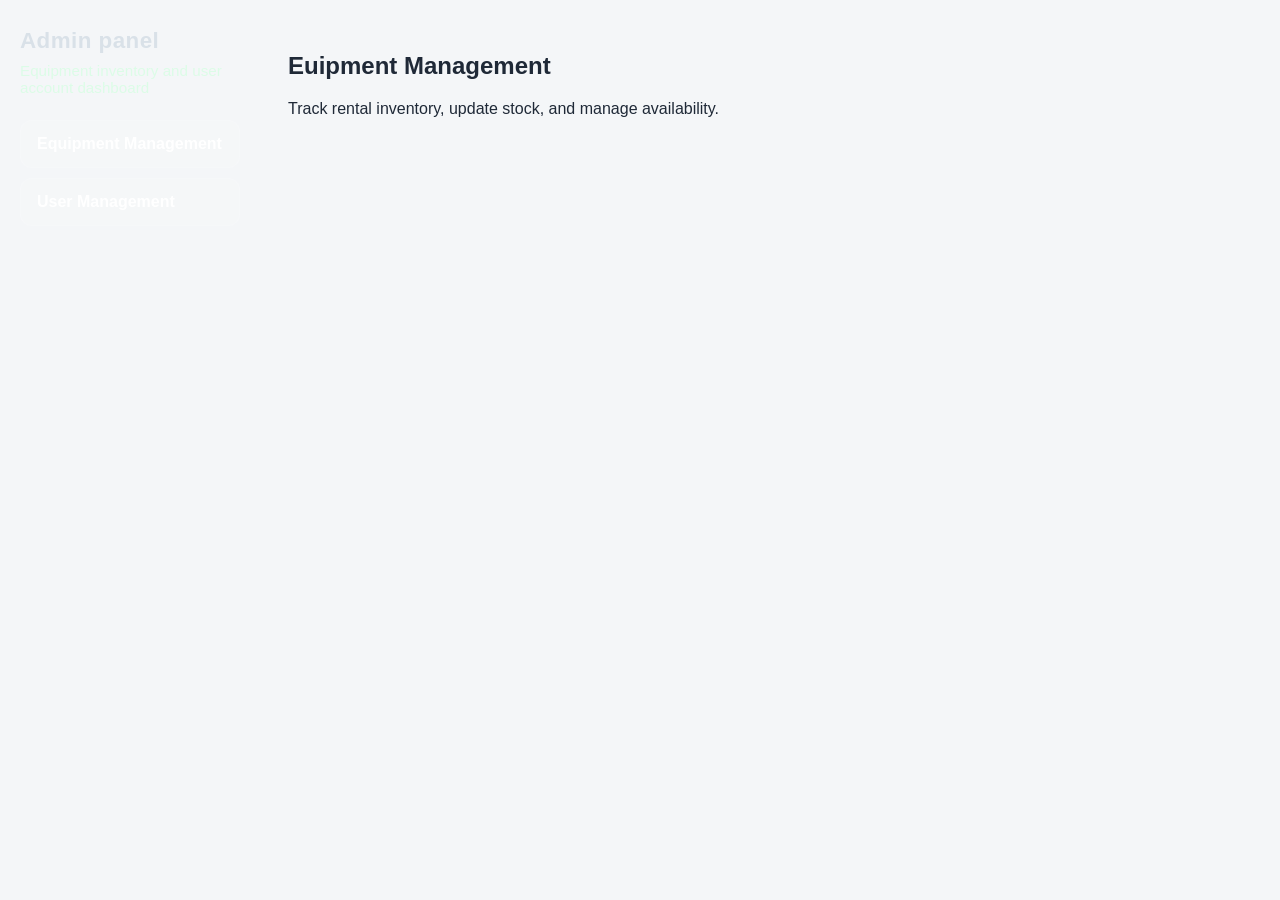
<file: MY REAL WORK/admin.html>
<!DOCTYPE html>
<html lang="en">
<head>
    <meta charset="UTF-8">
    <meta name="viewport" content="width=device-width, initial-scale=1.0">
    <title>Admin dashboard</title>
    <style>
        :root {
            --bg: #f4f6f8;
            --surface: #ffffff;
            --border: #d9e1e8;
            --text: #1f2937;
            --muted: #6b7280;
            --primary: #334155;
            --primary-soft: #e2e8f0;
            --acent: #0f172a;
            --success: #166534;
            --success-bg: #dcfce7;
            --warning: #92400e;
            --warning-bg: #b91c1c;
            --danger: #b91c1c;
            --danger-bg: #fee2e2;
            --shadow: 0 10px 30px rgba(15, 23, 42, 0.08);
            --radius: 16px;
        }

        * {
            box-sizing: border-box;
        }

        body {
            margin: 0;
            font-family: Inter, Arial, Helvetica, sans-serif;
            background: var(--bg);
            color: var(--text);
        }

        button,
        input,
        select,
        textarea {
            font: inherit;
        }

        .app {
            min-height: 100vh;
            display: grid;
            grid-template-columns: 260px 1fr;
        }

        .sidebar {
            background: var(--accent);
            color:#d9e1e8;
            padding: 28px 20px;
            display: flex;
            flex-direction: column;
            gap: 24px
        }

        .brand h1 {
            margin: 0;
            font-size: 1.4rem;
            letter-spacing: 0.02em;    
        }

        .brand p {
            margin: 8px 0 0;
            color:#dcfce7;
            font-size: 0.95rem
        }

        .nav {
            display: flex;
            flex-direction: column;
            gap: 10px;
        }

        .nav-btn {
            width: 100%;
            border: 1px solid transparent;
            background:blue;
            color:#dcfce7;
            padding: 14px 16px;
            text-align: left;
            border-radius: 12px;
            cursor: pointer;
            transition: 0.2s ease;
            font-weight: 600;
        }

        .nav-btn:hover,
        .nav-btn.active {
            background: rgba(255, 255, 255, 0.1);
            border-color: rgba(255, 255, 255, 0.15);
            color: #fff;
        }

        .main {
            padding: 28px;
        }

        .topbar {
            display: flex;
            justify-content: space-between;
            align-items: center;
            gap: 16px;
            margin-bottom: 24px;
            flex-wrap: wrap;
        }

        .topbar h2 {
            margin: 0;
            font-size: 1.75rem;
        }

        .topbar p {
            margin: 6px 0 0;
            color: var(--muted);
        }

        .stats {
            display: flex;
            gap: 12px;
            flex-wrap: wrap;
        }

        .stat-card {
            background: var(--surface);
            border: 1px solid var(--border);
            box-shadow: var(--shadow);
            border-radius: 14px;
            padding: 14px 18px;
            width: 150px
        }

        .stat-card span {
            display: block;
            color: var(--muted);
            font-size: 0.85rem;
            margin-bottom: 6px;
        }

        .stat-card strong {
            font-size: 1.35rem;
        }

        .section {
            display: none;
            animation: fadeIn 0.25s ease;
        }

        .section.active {
            display: block;
        }

        @keyframes fadeIn {
            from { opacity: 0; transform: translateY(6px);}
            to { opacity: 1; transform: translateY(0);}
        }

        .grid {
            display: grid;
            grid-template-columns: 360px 1fr;
            gap: 22px;
            align-items: start;
        }

        .card-header {
            padding: 20px 20px 10px
        }

        .card-header h3 {
            margin: auto;
            font-size: 1.1rem;
        }

        .card-header p {
            margin: 8px 0 0;
            color: var(--muted);
            font-size: 1.1rem;
        }

        .card-body {
            padding: 20px;
        }

        form {
            display: grid;
            gap: 14px;
        }

        .field {
            display: grid;
            gap: 6px;
        }

        label {
            font-weight: 600;
            font-size: 0.95rem;
        }

        input,
        select,
        textarea {
            width: 100%;
            border: 1px solid var(--border);
            background: #fff;
            border-radius: 12px;
            padding: 11px 13px;
            color: var(--text);
            outline: none;
            transition: border-color 0.2s ease, box-shadow 0.2s ease;
        }

        textarea {
            resize: vertical;
            min-height: 90px;
        }

        input:focus,
        select:focus,
        textarea:focus {
            border-color: #94a3b8;
            box-shadow: 0 0 0 3px rgba(148, 163, 184, 0.18);
        }

        .error{
            color: var(--danger);
            font-size: 0.84rem;
            min-height: 1em;
        }

        .form-actions {
            display: flex;
            gap: 10px;
            flex-wrap: wrap;
            margin-top: 4px;
        }

        .btn {
            border: none;
            border-radius: 12px;
            padding: 11px 16px;
            cursor: pointer;
            font-weight: 700;
            transition: 0.2s ease;
        }

        .btn:disabled {
            opacity: 0.6;
            cursor: not-allowed;
        }

        .btn-primary {
            background: var(--accent);
            color: white;
        }

        .btn-primary:hover { background: #d5deea}

        .btn-danger {
            background: var(--danger-bg);
            color: var(--danger);
        }

        .btn-danger:hover {
            background: #fecaca;
        }

        .btn-small {
            padding: 8px 12px;
            border-radius: 10px;
            font-size: 0.9rem;
        }

        .toolbar {
            display: flex;
            justify-content: space-between;
            align-items: center;
            gap: 12px;
            padding: 20px 20px 0;
            flex-wrap: wrap;
        }

        .toolbar h3 {
            margin: 0;
        }

        .table-wrap {
            overflow-x: auto;
            padding: 16px 20px 20px;
        }

        table {
            width: 100%;
            border-collapse: collapse;
            min-width:760px;
        }

        th,
        td {
            padding: 14px 12px;
            border-bottom: 1px solid var(--border);
            text-align: left;
            vertical-align: top;
        }

        th {
            font-size: 0.9rem;
            text-transform: uppercase;
            letter-spacing: 0.04em;
            color: var (--muted);
            background: var(--surface-2);
        }

        tr:hover td {
            background: #fbfdff;
        }

        .status-badge {
            display: inline-flex;
            align-items: center;
            padding: 6px 10px;
            border-radius: 999px;
            font-size: 0.82rem;
            font-weight: 700;
            white-space: nowrap;
        }

        .status-available,
        .status-active {
            color: var(--success);
            background: var(--success-bg);
        }

        .status-unavailable,
        .status-suspended {
            color: var(--warning);
            background: var(--warning-bg);
        }

        .action {
            display: flex;
            gap: 8px;
            flex-wrap: wrap;
        }

        .empty-state {
            padding: 26px 20px;
            color: var(--muted);
            text-align: center;
        }

        .modal-overlay {
            position: fixed;
            inset: 0;
            background: rgba(15, 23, 42, 0.45);
            display: none;
            align-items: center;
            justify-content: center;
            padding: 20px;
            z-index: 1000;
        }

        .modal-overlay.open {
            display: flex;
        }

        .modal {
            width: min(680px, 100%);
            max-height: 90vh;
            overflow-y: auto;
            background: var(--surface);
            border-radius: 18px;
            border: 1px solid var(--border);
            box-shadow: 0 20px 50px rgba(15, 23, 42, 0.25)
        }

        .modal-header {
            padding: 18px 20px;
            border-bottom: 1px solid var(--border);
            border-bottom: 1px solid var(--border);
            display: flex;
            justify-content: space-between;
            align-items: center;
            gap: 12px;

        }

        .modal-header h3 {
            margin: 0;
        }

        .close-btn {
            border: none;
            background: transparent;
            font-size: 1.35rem;
            cursor: pointer;
            color: var(--muted);
        }

        .modal-body {
            padding: 20px;
        }

        .two-col {
            display: grid;
            grid-template-columns: 1fr 1fr;
            gap: 14px;
        }

        .muted {
            color: var(--muted);
        }

        @media (max-width: 1024px) {
            .grid {
                grid-template-columns: 1fr;
            }
        }

        @media (max-width: 780px) {
            .app {
                grid-template-columns: 1fr;
            }

            .sidebar {
                padding: 20px;
            }

            .nav {
                flex-direction: row;
                flex-wrap: wrap;
            }

            .nav-btn {
                flex: 1 1 220px;
            }

            .main {
                padding: 18px;
            }

            .two-col {
                grid-template-columns: 1fr;
            }
        }
    </style>
</head>
<body>
    <div class="app">
        <aside class="sidebar">
            <div class="brand">
                <h1>Admin panel</h1>
                <p>Equipment inventory and user account dashboard</p>
            </div>

            <nav class="nav">
                <button class="nav-btn active" data-section="equimentsection">Equipment Management</button>
                <button class="nav-btn active" data-section="usersection">User Management</button>
            </nav>
        </aside>

        <main class="main">
            <div class="topbar">
            </div>
            <h2 id="pageTitle">Euipment Management</h2>
            <p id="pagesubtitle">Track rental inventory, update stock, and manage availability.</p>
        </div>
        <div class="stats" id="statscontainer">
        </div>

        <section id="equipmentsection" class="section active">

        </section>
        </main>
    </div>
    
</body>
</html>
</file>
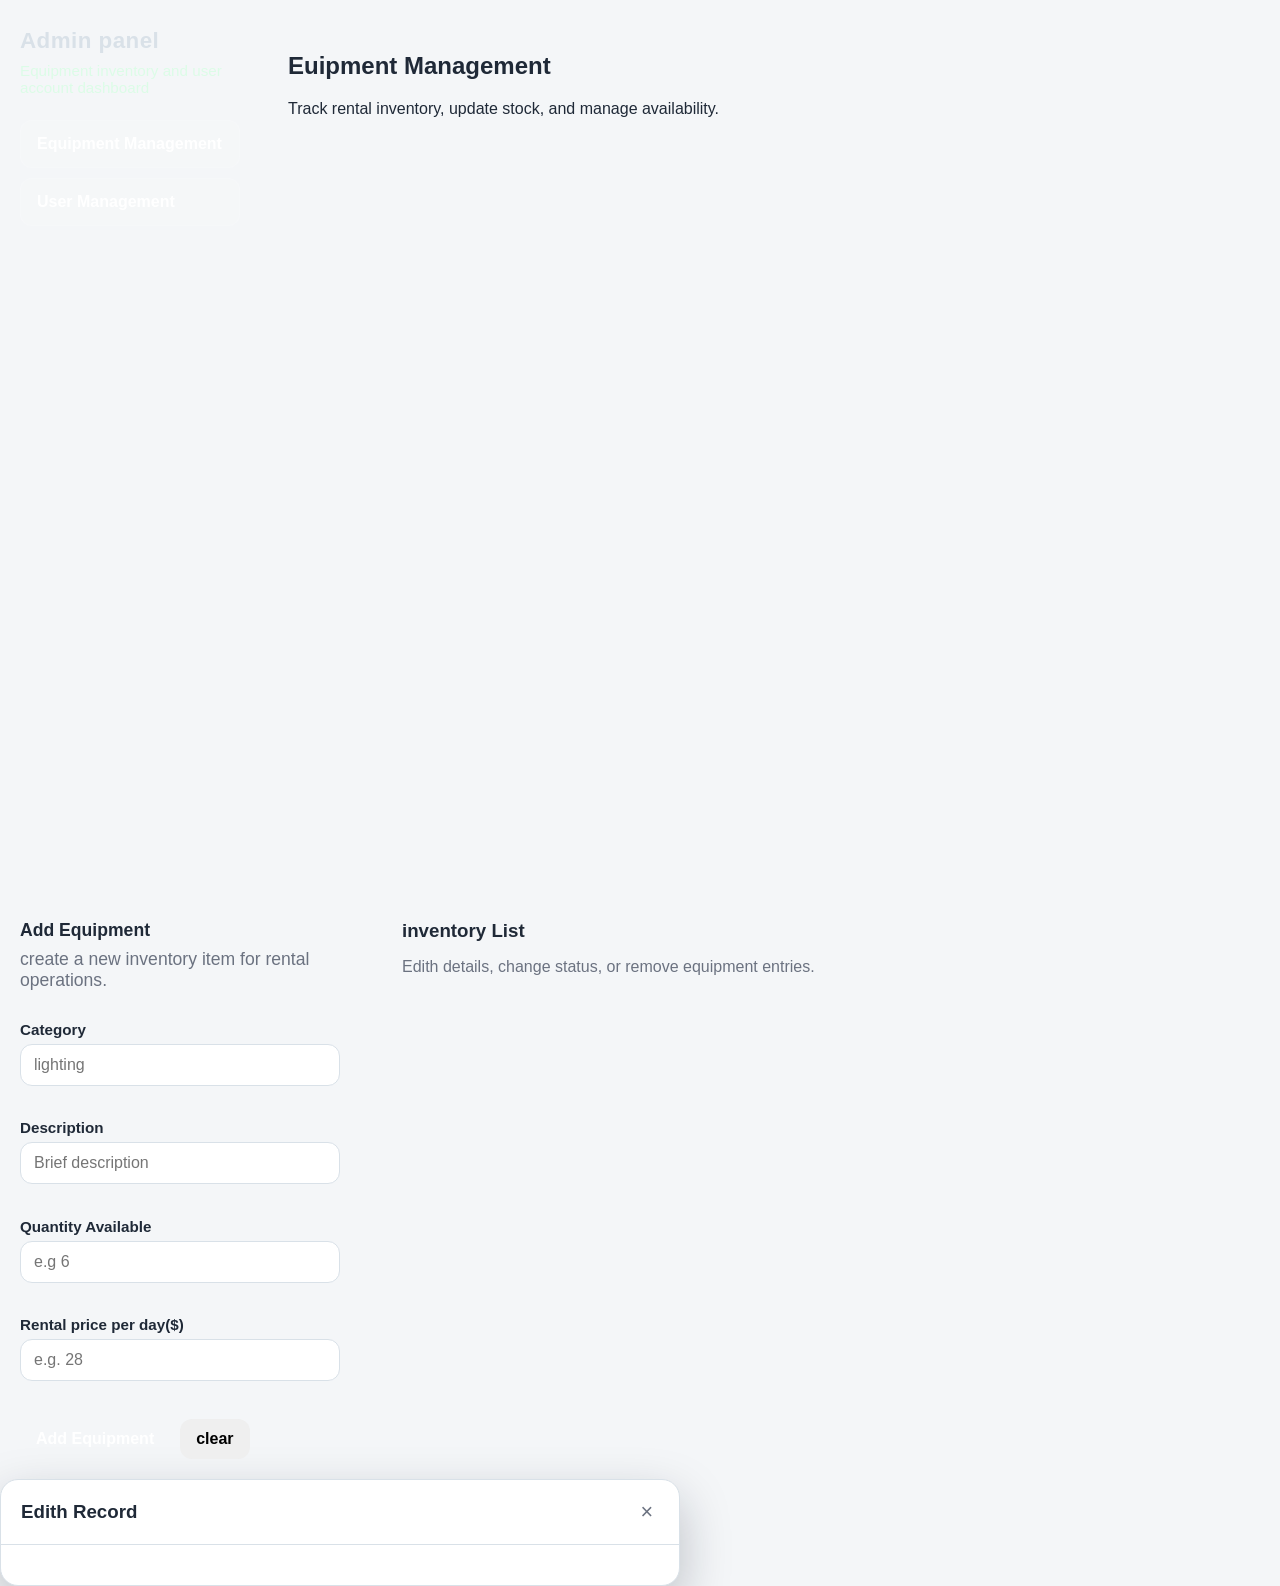
<file: MY REAL WORK/MY REAL WORK/Deleted files/admin.html>
<!DOCTYPE html>
<html lang="en">
<head>
    <meta charset="UTF-8">
    <meta name="viewport" content="width=device-width, initial-scale=1.0">
    <title>Admin dashboard</title>
    <style>
        :root {
            --bg: #f4f6f8;
            --surface: #ffffff;
            --border: #d9e1e8;
            --text: #1f2937;
            --muted: #6b7280;
            --primary: #334155;
            --primary-soft: #e2e8f0;
            --acent: #0f172a;
            --success: #166534;
            --success-bg: #dcfce7;
            --warning: #92400e;
            --warning-bg: #b91c1c;
            --danger: #b91c1c;
            --danger-bg: #fee2e2;
            --shadow: 0 10px 30px rgba(15, 23, 42, 0.08);
            --radius: 16px;
        }

        * {
            box-sizing: border-box;
        }

        body {
            margin: 0;
            font-family: Inter, Arial, Helvetica, sans-serif;
            background: var(--bg);
            color: var(--text);
        }

        button,
        input,
        select,
        textarea {
            font: inherit;
        }

        .app {
            min-height: 100vh;
            display: grid;
            grid-template-columns: 260px 1fr;
        }

        .sidebar {
            background: var(--accent);
            color:#d9e1e8;
            padding: 28px 20px;
            display: flex;
            flex-direction: column;
            gap: 24px
        }

        .brand h1 {
            margin: 0;
            font-size: 1.4rem;
            letter-spacing: 0.02em;    
        }

        .brand p {
            margin: 8px 0 0;
            color:#dcfce7;
            font-size: 0.95rem
        }

        .nav {
            display: flex;
            flex-direction: column;
            gap: 10px;
        }

        .nav-btn {
            width: 100%;
            border: 1px solid transparent;
            background:blue;
            color:#dcfce7;
            padding: 14px 16px;
            text-align: left;
            border-radius: 12px;
            cursor: pointer;
            transition: 0.2s ease;
            font-weight: 600;
        }

        .nav-btn:hover,
        .nav-btn.active {
            background: rgba(255, 255, 255, 0.1);
            border-color: rgba(255, 255, 255, 0.15);
            color: #fff;
        }

        .main {
            padding: 28px;
        }

        .topbar {
            display: flex;
            justify-content: space-between;
            align-items: center;
            gap: 16px;
            margin-bottom: 24px;
            flex-wrap: wrap;
        }

        .topbar h2 {
            margin: 0;
            font-size: 1.75rem;
        }

        .topbar p {
            margin: 6px 0 0;
            color: var(--muted);
        }

        .stats {
            display: flex;
            gap: 12px;
            flex-wrap: wrap;
        }

        .stat-card {
            background: var(--surface);
            border: 1px solid var(--border);
            box-shadow: var(--shadow);
            border-radius: 14px;
            padding: 14px 18px;
            width: 150px
        }

        .stat-card span {
            display: block;
            color: var(--muted);
            font-size: 0.85rem;
            margin-bottom: 6px;
        }

        .stat-card strong {
            font-size: 1.35rem;
        }

        .section {
            display: none;
            animation: fadeIn 0.25s ease;
        }

        .section.active {
            display: block;
        }

        @keyframes fadeIn {
            from { opacity: 0; transform: translateY(6px);}
            to { opacity: 1; transform: translateY(0);}
        }

        .grid {
            display: grid;
            grid-template-columns: 360px 1fr;
            gap: 22px;
            align-items: start;
        }

        .card-header {
            padding: 20px 20px 10px
        }

        .card-header h3 {
            margin: auto;
            font-size: 1.1rem;
        }

        .card-header p {
            margin: 8px 0 0;
            color: var(--muted);
            font-size: 1.1rem;
        }

        .card-body {
            padding: 20px;
        }

        form {
            display: grid;
            gap: 14px;
        }

        .field {
            display: grid;
            gap: 6px;
        }

        label {
            font-weight: 600;
            font-size: 0.95rem;
        }

        input,
        select,
        textarea {
            width: 100%;
            border: 1px solid var(--border);
            background: #fff;
            border-radius: 12px;
            padding: 11px 13px;
            color: var(--text);
            outline: none;
            transition: border-color 0.2s ease, box-shadow 0.2s ease;
        }

        textarea {
            resize: vertical;
            min-height: 90px;
        }

        input:focus,
        select:focus,
        textarea:focus {
            border-color: #94a3b8;
            box-shadow: 0 0 0 3px rgba(148, 163, 184, 0.18);
        }

        .error{
            color: var(--danger);
            font-size: 0.84rem;
            min-height: 1em;
        }

        .form-actions {
            display: flex;
            gap: 10px;
            flex-wrap: wrap;
            margin-top: 4px;
        }

        .btn {
            border: none;
            border-radius: 12px;
            padding: 11px 16px;
            cursor: pointer;
            font-weight: 700;
            transition: 0.2s ease;
        }

        .btn:disabled {
            opacity: 0.6;
            cursor: not-allowed;
        }

        .btn-primary {
            background: var(--accent);
            color: white;
        }

        .btn-primary:hover { background: #d5deea}

        .btn-danger {
            background: var(--danger-bg);
            color: var(--danger);
        }

        .btn-danger:hover {
            background: #fecaca;
        }

        .btn-small {
            padding: 8px 12px;
            border-radius: 10px;
            font-size: 0.9rem;
        }

        .toolbar {
            display: flex;
            justify-content: space-between;
            align-items: center;
            gap: 12px;
            padding: 20px 20px 0;
            flex-wrap: wrap;
        }

        .toolbar h3 {
            margin: 0;
        }

        .table-wrap {
            overflow-x: auto;
            padding: 16px 20px 20px;
        }

        table {
            width: 100%;
            border-collapse: collapse;
            min-width:760px;
        }

        th,
        td {
            padding: 14px 12px;
            border-bottom: 1px solid var(--border);
            text-align: left;
            vertical-align: top;
        }

        th {
            font-size: 0.9rem;
            text-transform: uppercase;
            letter-spacing: 0.04em;
            color: var (--muted);
            background: var(--surface-2);
        }

        tr:hover td {
            background: #fbfdff;
        }

        .status-badge {
            display: inline-flex;
            align-items: center;
            padding: 6px 10px;
            border-radius: 999px;
            font-size: 0.82rem;
            font-weight: 700;
            white-space: nowrap;
        }

        .status-available,
        .status-active {
            color: var(--success);
            background: var(--success-bg);
        }

        .status-unavailable,
        .status-suspended {
            color: var(--warning);
            background: var(--warning-bg);
        }

        .action {
            display: flex;
            gap: 8px;
            flex-wrap: wrap;
        }

        .empty-state {
            padding: 26px 20px;
            color: var(--muted);
            text-align: center;
        }

        .modal-overlay {
            position: fixed;
            inset: 0;
            background: rgba(15, 23, 42, 0.45);
            display: none;
            align-items: center;
            justify-content: center;
            padding: 20px;
            z-index: 1000;
        }

        .modal-overlay.open {
            display: flex;
        }

        .modal {
            width: min(680px, 100%);
            max-height: 90vh;
            overflow-y: auto;
            background: var(--surface);
            border-radius: 18px;
            border: 1px solid var(--border);
            box-shadow: 0 20px 50px rgba(15, 23, 42, 0.25)
        }

        .modal-header {
            padding: 18px 20px;
            border-bottom: 1px solid var(--border);
            border-bottom: 1px solid var(--border);
            display: flex;
            justify-content: space-between;
            align-items: center;
            gap: 12px;

        }

        .modal-header h3 {
            margin: 0;
        }

        .close-btn {
            border: none;
            background: transparent;
            font-size: 1.35rem;
            cursor: pointer;
            color: var(--muted);
        }

        .modal-body {
            padding: 20px;
        }

        .two-col {
            display: grid;
            grid-template-columns: 1fr 1fr;
            gap: 14px;
        }

        .muted {
            color: var(--muted);
        }

        @media (max-width: 1024px) {
            .grid {
                grid-template-columns: 1fr;
            }
        }

        @media (max-width: 780px) {
            .app {
                grid-template-columns: 1fr;
            }

            .sidebar {
                padding: 20px;
            }

            .nav {
                flex-direction: row;
                flex-wrap: wrap;
            }

            .nav-btn {
                flex: 1 1 220px;
            }

            .main {
                padding: 18px;
            }

            .two-col {
                grid-template-columns: 1fr;
            }
        }
    </style>
</head>
<body>
    <div class="app">
        <aside class="sidebar">
            <div class="brand">
                <h1>Admin panel</h1>
                <p>Equipment inventory and user account dashboard</p>
            </div>

            <nav class="nav">
                <button class="nav-btn active" data-section="equimentsection">Equipment Management</button>
                <button class="nav-btn active" data-section="usersection">User Management</button>
            </nav>
        </aside>

        <main class="main">
            <div class="topbar">
            </div>
            <h2 id="pageTitle">Euipment Management</h2>
            <p id="pagesubtitle">Track rental inventory, update stock, and manage availability.</p>
        </div>
        <div class="stats" id="statscontainer">
        </div>

        <section id="equipmentsection" class="section active">
            <div class="grid">
                <div class="card">
                    <div class="card-header">
                        <h3>Add Equipment</h3>
                        <p>create a new inventory item for rental operations.</p>
                    </div>
                    <div class="card-body">
                        <form id="equipmentForm" novalidate>
                            <div class="field">
                                <label for="equipmentCategory">Category</label>
                                <input type="text" id="equipmentName" name="equipmentName" placeholder="lighting"/>
                                <div class="error" data-error-for="equipmentName"></div>
                            </div>

                            <div class="field">
                                <label for="equipmentDescription">Description</label>
                                <input type="text" id="equipmentDescription" name="equipmentDescription" placeholder="Brief description"></textarea>
                                <div class="error" data-error-for="equipmentDescription"></div>
                            </div>

                            <div class="field">
                                <label for="equipmentQuantity">Quantity Available</label>
                                <input type="number" min="0" id="equipmentQuantity" name="equipmentQuantity" placeholder="e.g 6"/>
                                <div class="error" data-error-for="equipmentQuantity"></div>
                            </div>

                            <div class="field">
                                <label for="equipmentPrice">Rental price per day($)</label>
                                <input type="number" min="0" step="0.01" id="equipmentPrice" name="equipmentDescription" placeholder="e.g. 28" />
                                <div class="error" data-error-for="equipmentPrice"></div>
                            </div>

                            <div class="form-actions">
                                <button type="submit" class="btn btn-primary">Add Equipment</button>
                                <button type="reset" class="btn btn-secondary" id="equipmentResetBtn">clear</button>
                            </div>
                        </form> 
                    </div>
                </div>

                <div class="card">
                    <div class="toolbar">
                        <div>
                            <h3>inventory List</h3>
                            <p class="muted">Edith details, change status, or remove equipment entries.</p>
                        </div>
                     </div>
                     <div id="equipmentTableContainer" class="table-wrap"></div>
                </div>
              </div>
            </section>

            <section id="userSection" class="section">
                <div class="grid">
                    <div class="card">
                        <div class="card-header">
                            <h3>Add User Account</h3>
                            <p>Create a new user and assign the appropriate role.</p>
                        </div>
                        <div class="card-body">
                            <form id="userform" novalidate>
                                <div class="field">
                                    <label for="userName">Name</label>
                                    <input type="text" id="userName" name="userName" placeholder="e.g. favy" />
                                    <div class="error" data-error-for="userName"></div>
                                </div>
                                
                                <div class="field">
                                    <label for="userEmail">Email</label>
                                    <input type="text" id="userEmail" name="userEmail" placeholder="e.g. favy@emaple.com" />
                                    <div class="error" data-error-for="userEmial"></div>
                                </div>

                                <div class="field">
                                    <label for="userRole">Role</label>
                                    <select id="userRole" name="userRole">
                                        <option value="">Select role</option>
                                        <option value="admin">Admin</option>
                                        <option value="user">User</option>
                                    </select>
                                    <div class="error" data-eror-for="userRole"></div>
                                </div>

                                <div class="form-action">
                                    <button type="submit" class="btn btn-primary">Add User</button>
                                    <button type="reset" class="btn btn-secondary" id="userResetBtn">Clear</button>
                                </div>
                            </form>
                        </div>
                    </div>

                    <div class="card">
                        <div class="toolbar">
                            <div>
                                <h3>User Accounts</h3>
                                <p class="muted">Mange roles, account status, and account records.</p>
                            </div>
                        </div>
                        <div id="userTablecontainer" class="table-wrap"></div>
                    </div>
                </div>
            </section>
        </main>    
     </div>

     <div class="model-overlay" id="editModaloverlay" aria-hidden="true">
        <div class="modal" role="dialog" aria-modal="true" aria-labelledby="modalTitle">
            <div class="modal-header">
                <h3 id="modalTitle">Edith Record</h3>
                <button class="close-btn" id="closeModalBtn" aria-label="close modal">&times;</button>
            </div>
            <div class="modal-body" id="modalBody"></div>
        </div>
     </div>
    

     <script>
        const equipmentData =[
            {
                id: crypto.randomUUID(),
                name: 'LumaForge light',
                category: 'light',
                description: 'Cutting-edge light technology — great for professional or industrial lighting gear.',
                quantity: 2,
                priceperDay: 54,
                status: 'available'   
            },
            {
                id: crypto.randomUUID(),
                name: 'GlowCraft',
                category: 'light',
                description: 'Ideal for decorative or studio lighting.',
                quantity: 5,
                priceperDay: 40,
                status: 'available'
            },
            {
                id: crypto.randomUUID(),
                name: 'RadiancePro',
                category: 'light',
                description: 'Perfect for high-end, performance-focused lighting equipment..',
                quantity: 3,
                priceperDay: 50,
                status: 'available'
            }
        ];

        const userData =[
            {
                id: crypto.randomUUID(),
                name: 'favour orji',
                email: 'Favourorji000@gmail.com',
                role: 'admin',
                status: 'active'
            },
            {
                id: crypto.randomUUID(),
                name: 'favour orji',
                email: 'Godsfavourorji43@gmail.com',
                role: 'admin',
                status: 'active'
            },
            {
                id: crypto.randomUUID(),
                name: 'Maureen',
                email: 'maureenmaxwell09@gmail.com',
                role: 'user',
                status: 'suspended'
            }
        ];

        const navButtons = document.querySelectorAll('.nav-btn');
        const sections = document.querySelectorAll('.sections');
        const pageTitle = document.querySelectorAll('.pageTitle');
        const pagesubtitle = document.querySelectorAll('.pageSubtitle');
        const statscontainer = document.querySelectorAll('.statsContainer');

        const equipmentForm = document.querySelectorAll('.equipmentForm');
        const equipmentTableContainer = document.querySelectorAll('.equipmentTableContainer');
        const userTablecontainer = document.querySelectorAll('.userTableContainer');

        const editModaloverlay = document.querySelectorAll('.editModalOverlay');
        const modalBody = document.querySelectorAll('.modalBody');
        const modalTitle = document.querySelectorAll('.modalTitle');
        const closeModalBtn = document.querySelectorAll('.closeModalBtn');

        let activesection = 'equipmentSection';

        navButtons,forEach(button => {
            button.addEventLister('click', () =>{
                const sectionId = button.dataset.section;
                activesection = sectionId;

                navButtons,forEach(btn => btn.classlist.toggle('active', btn === button));
                sections,forEach(section => section.classlist.toggle('active', section.id===sectionId));

                if (sectionId === 'quipmentSection') {
                    pageTitle,textcontent = 'Equipment Management';
                    pagesubtitle,textcontent = 'Track rental inventory, update stock, and manage availability.';
                } else {
                    pageTitle,textcontent = 'user Management';
                    pagesubtitle,textcontent = 'view, add, edit, suspend, and remove registered users.';
                }

                renderStats();
            });
        });

        function formatCurrency(value ) {
            return new Intl. NumberFormat('en-US', {
                style: 'currency',
                currency: 'USD'
            }).format(value);
        }

        function escapeHtml(value) {
            return string(value)
            .replace(/&/g, '&amp;')
            .replace(/</g, '&1t;')
            .replace(/>/g, '&gt;')
            .replace(/"/g, '&quot;')
            .replace(/'/g, '&#039;');
        }

        function clearFormErrors(form) {
            form.querySelectorAll('.error').forEach(el => el.textcontent = '');
        }

        function setFieldError(form, fieldName, message) {
            const errorEl = form.querySelector(`[data-error-for="${fieldName}"]`);
            if (errorE1) errorE1.textcontent = message;
        }

        function validateEquipmentForm(form) {
            clearFormErrors(form);
            const data = Object.fromEntries(new FormData(form).entries());
            let isValid = true;

            if (!data,equipmentName,trim()) {
                setFieldError(form, 'equipmentName', 'Equipment name is required.');
                isValid = false;
            }
            if (!data.equipmentCategory,trim()) {
                setFieldError(form, 'equipmentCategory', 'category is required.');
                isValid = false;
            }
        }

        function validateEquipmentForm(form) {
            return {isvalid, data };
        }

        function validateUserForm(form, currentId = null) {
            clearFormErrors(form);
            const data = object.fromEntries(new FormData(form).entries());
            let isValid = true;

            if (!data.userName.trim()) {
                setFieldError(form, 'userName', 'Name is required.');
                isValid = false;
            }

            const email = data.userEmail.trim();
            constemailRegex = /^[^\s@]+@[^\s@]+\.[^\s@]+$/;
            if (!email) {
                setFieldError(form, 'userEmail', 'Enter is required.');
                isValid = false;
            } else if (!emailRegex.test(email)) {
                setFieldError(form, 'userEmail', 'Enter a valid email address.');
                isValid = false;
            } else {
                const duplicate = userData.find(user => user.email.toLowerCase() === email)
                if (duplicate) {
                    setFieldError(form, 'userEmail', 'This email is already in use.');
                    isValid =false;
                }
            }

            if (!data.userRole) {
                setFieldError(form, 'userRole', 'Role is required.');
                isValid =false;
            }

            return {isValid, data};
        }

        equipmentForm.addEventLister('submit',(event) => {
            event.preventDefault();
            const { isValid, data} =validateEquipmentForm(equipmentForm);
            if (!isValid) return;

            equipmentData.unshift({
                id: crypto.randomUUID(),
                name: data.equipmentName.trim(),
                category: data.equipmentcategory.trim(),
                description: data.equipmentDescription.trim(),
                quantity: Number(data.equipmentQuantity),
                priceperDay: Number(data.equipmentprice),
                status: 'available'
            });

            equipmentForm.reset();
            clearFormErrors(equipmentForm);
            renderEquipmentTable();
            renderStats();
        });

        userForm.addEventLister('submit', (event) => {
            event.preventDefault();
            const {isValid, data } = validateUserForm(userForm);
            if (!isValid) return;

            userData.unshift({
                id:crypto.randomUUID(),
                name: data.userName.trim(),
                email: data.userEmail.trim(),
                role: data.userRole,
                status: 'active'
            });

            userForm.reset();
            clearFormErrors(userForm);
            renderUserTable();
            renderstats();
        });

        function renderEquipmentTable() {
            if (!equipmentData.length) {
                equipmentTablecontainer.innerHTML = '<div class="empty-state">No equipment records found.</div>';
                return;  
            }

            equipmentTableContainer.innerHTML = `
            <table>
                <thead>
                    <tr>
                        <th>Name</th>
                        <th>category</th>
                        <th>Description</th>
                        <th>Quantity</th>
                        <th>Price / Day</th>
                        <th>Status</th>
                        <th>Action</th>
                       </tr>
                      </thead>
                      <tbody>
                        ${equipmentData.map(item => `
                        <tr>
                            <td><strong>${escapeHtml(item.name)}</strong></td>
                            <td>${escapeHtml(item.category)}</td>
                            <td>${escapeHtml(item.description)}</td>
                            <td>${item.quantity}</td>
                            <td>${formatCurrency(item.priceperDay)}</td>
                            <td>
                                <span class"status-badge ${item.status === 'available' ? 'status-available' : 'status-unavailable'}">
                                    ${item.status === 'available' ? 'Available' : 'Unavailable'}
                                    </span>
                                   </td>
                                   <td>
                                    <div class="actions">
                                        <button class="btn btn-secondary btn-small" onclick="openEquipmentEditModal('${item.id}')">Edit</button>
                                        <button class="btn btn-secondary btn-small" onclick="toggleEuipmentStatus('${item.id}')">
                                            ${item.status === 'available' ? 'Mark unavailable' : 'Mark Available'}
                                            </button>
                                            <button class="btn btn-secondary btn-small" onclick="deleteEquipment('${item.id}')">Delete</button>
                                           </div>
                                          </td>
                                         </tr>
                                       `).join('')}
                                      </tbody>
                                    </table>
                                    `;
        }

        function renderUserTable() {
            if (!userData.length) {
                userTablecontainer.innerHTML = '<div class="empty-state"> No user accounts found.</div>';
                return;
            }

            userTablecontainer.innerHTML = `
              <table>
                <thead>
                    <tr>
                        <th>Name</th>
                        <th>Email</th>
                        <th>Role</th>
                        <th>Account status</th>
                        <th>Actions</th>
                       </tr>
                      </thead>
                      <tbody>
                        ${userData.map(user => `
                          <tr>
                            <td><strong>${escapeHtml(user.name)}</strong></td>
                            <td>${escapeHtml(user.name)}</td>
                            <td>${user.role === 'admin' ? 'Admin' : 'User'}</td>
                            <td>
                                <span class"status-badge ${user.status === 'active' ? 'status-active' : 'status-suspended'}">
                                    ${user.status === 'active' ? 'Active' : 'Suspended'}
                                  </span>
                                </td>
                                <td>
                                    <div class="actions">
                                        <button class="btn btn-secondary btn-small" onclick="openEquipmentEditModal('${user.id}')">Edit</button>
                                        <button class="btn btn-secondary btn-small" onclick="toggleUserStatus('${user.id}')">
                                            ${user.status === 'active' ? 'Suspend' : 'Activate'}
                                          </button>
                                          <button class="btn btn-danger btn-small" onclick="deleteUser('${user.id}')">Delete</button>
                                        </div>
                                      </td>
                                    </tr>
                                  `).join('')}
                                  </tbody>
                                  </table>
                                  `;
        }

        function renderStats() {
            if (activesection === 'equipmentsection') {
                const total = equipmentData.length;
                const available = equipmentData.filter(item => item.status === 'admin'). length;
                const totalUnits = equipmentData.reduce((sum,item) => sum + item.quantity, 0);
                statscontainer.innerHTML = `
                  <div class="stat-card"><span>Total Item</span><strong>${total}</strong></div>
                  <div class="stat-card"><span>Available</span><strong>${total}</strong></div>
                  <div class="stat-card"><span>Total Units</span><strong>${total}</strong></div>
                  `;
            } else {
                const total = userData.length;
                const admin = userData.filter(user => user.role === 'admin'). length;
                const active = userData.filter(user => user.status === 'active').length;
                statscontainer.innerHTML = `
                  <div class="stat-card"><span>Total Users</span><strong>${total}</strong></div>
                  <div class="stat-card"><span>Admins</span><strong>${admins}</strong></div>
                  <div class="stat-card"><span>Total Accounts</span><strong>${active}</strong></div>
                  `;
            }
            }

            function openModal(title, html) {
                modalTitle.textcontent = title;
                modalBody.innerHTML = html;
                editModaloverlay.classlist.add('open');
                editModaloverlay.setAttribute('aria-hidden', 'false');
            }

            function closeModal() {
                editModaloverlay.classlist.remove('open');
                editModaloverlay.setAttribute('aria-hidden', 'true');
                modalBody.innerHTML ='';
            }

            closeModalBtn.addEventLister('click', closeModal);
            editModaloverlay.addEventLister('click', (event) => {
                if (event.target === editModaloverlay) closeModal();
            });

            document.addEventListener('keydown', (event) =>{
                if (event.key === 'Escape' && editModaloverlay.classlist.contains('open')) {
                    closeModal();
                    window.openEquipmenteditModal = function(id) {
                        const item = equipmentData.find(equipment => equipment.id ===id);
                        if (!item) return;

                        openModal('Edit Equipment', `
                          <form id="editEuipmentForm" novalidate>
                            <div class="two-col">
                                <div class="field">
                                    <label for="editEuipmentName">Equipment Name</label>
                                    input type="text" id="editEuipmentName" name="euipmentName" value="${escapeHtml(item.name)}"/>
                                    div class="error" data-error-for="equipmentName"></div>
                                 </div>
                                </div>
                                
                                <div class="field">
                                    <label for="editEuipmentDescription">Description</lable>
                                    <textarea id="editEuipmentDescription" name="euipmentDescription">${escapeHtml(item.description)}</textarea>
                                    <div class="error" data-error-for="equipmentDescription"></div>
                                    </div>
                                    
                                    <div class="two-col">
                                        <div class="field>
                                            <label for="editEquipmentQuantity">Quantity Available</label>
                                            <input type="number" min="0" id="editEuipmentQuantity" name="equipmentQuantity" value="${item.quantity}"/>
                                            <div class="error" data-error-for="equipmentQuantity"></div>
                                            </div>
                                            <div class="field">
                                                <label for="editEuipmentprice"> Rental price per day ($)</label>
                                                <input type="number" min="0" step="0.01" id="editEuipmentprice" name="equipmentprice" value="${item.priceperday}" />
                                                <div class="error" data-error-for="equipmentprice"></div>
                                              </div>
                                            </div>
                                            
                                            div class="field">
                                            <label for="editEuipmentStatus">Status</label>
                                            <select id="editEuipmentStatus" name"equipmentstatus">
                                                <option value="available" ${item.status ==='available' ? 'selected' : ''}>Available</option>
                                                <option value="unavailable" ${item.status ==='unavailable' ? 'selected' : ''}>Unavailable</option>
                                              </select>
                                              </div>
                                              
                                              <div class="form-actions">
                                                <button type="submit" class="btn btn-primary">save changes</button>
                                                <button type="button" class="btn btn-secondary">onclick="closeModal()">cancel</button>
                                              </div>
                                              </form>
                                              `);

                                              const editForm = document.getElementById('editEuipmentForm');
                                              editForm.addEventLister('submit', (event) => {
                                                event.preventDefault();
                                                const {isValid, data } = validateEquipmentForm(editForm);
                                                if (!isValid) return;

                                                item.name = data.equipmentName.trim();
                                                item.category = data.equipmentCategory.trim();
                                                item.description = data.equipmentDescription.trim();
                                                item.quantity = Number (data.equipmentQuantity);
                                                item.priceperDay = Number(data.equipmentPrice);
                                                item.status = new FormData(editForm).get('euipmentStatus');

                                                renderEquipmentTable();
                                                render();
                                                closeModal();
                                              });
                                            };

                                            window.openUserEditModal = function(id) {
                                                const user = userData.find(account => account.id ===id);
                                                if (!user) return;

                                                openModal('Edit user Account', `
                                                <form id="editUserForm" novalidate>
                                                    <div class="field">
                                                        <label for="editUserName">Name</label>
                                                        <input type="text" id="editUserName" name="userName" value="${escapeHtml(user.name)}"/>
                                                        <div class="error" data-error-for="userName"></div>
                                                        </div>
                                                        
                                                        <div class="field">
                                                            <label for="editUserEmail">Email</label>
                                                            <input type="email" id="editUserEmail" name="userEmail" value="${escapeHtml(user.email)}"/>
                                                            <div class="error" data-error-for="userEmail"></div>
                                                            </div>
                                                            
                                                            <div class="two-col">
                                                             <div class="field>">
                                                                <label for="editUserRole">Role</label>
                                                                <select id="editUserRole" name="userRole">
                                                                    <option value="admin" ${user.role === 'admin' ? 'selected' : ''}>Admin</option>
                                                                    <option value="user" ${user.role === 'user' ? 'selected' : ''}>User</option>
                                                                    </select>
                                                                    <div class="error" data-error-for="userRole"></div>
                                                                    </div>
                                                                    
                                                                    <div class="field">
                                                                        <label for="editUserStatus" Account Status</label>
                                                                        <select id="editUserStatus" name="userStatus">
                                                                            <option value="active" ${user.role === 'active' ? 'selected' : ''}>Active</option>
                                                                            <option value="suspended" ${user.role === 'suspended' ? 'selected' : ''}>Suspended</option>
                                                                            </select>
                                                                          </div>
                                                                        </div>
                                                                        
                                                                        <div class="form-actions">
                                                                            <button type="submit" class="btn btn-primary">save changes</button>
                                                                            <button type="submit" class="btn btn-secondary" onclick="closeModal()">Cancel</button>
                                                                          </div>
                                                                          </form>
                                                                          `);

                                                                          const editForm = document.getElementById('editUserForm');
                                                                          editForm.addEventLister('submit', (event) =>{
                                                                            event.preventDefault();
                                                                            const { isValid, data } = validateUserForm(editForm, user.id);
                                                                            if (!isValid) return;

                                                                            user.name = data.userName.trim();
                                                                            user.name = data.userEmail.trim();
                                                                            user.name = data.userRole;
                                                                            user.status = new FormData(editForm).get('userStatus');

                                                                            renderUserTable();
                                                                            renderStats();
                                                                            closeModal();
                                                                          });

                                                                        };

                                                                        Window.toggleEquipmentstatus = function(id) {
                                                                            const items = equipmentData.find(equipment => equipment.id === id);
                                                                            if (!item) return;
                                                                            item.status = item.status === 'available' ? 'unavailable' : 'available';
                                                                            renderEquipmentTable();
                                                                            renderstats();
                                                                        };

                                                                         Window.toggleUserstatus = function(id) {
                                                                            const user = userData.find(account => account.id === id);
                                                                            if (!item) return;
                                                                            user.status = user.status === 'active' ? 'suspended' : 'active';
                                                                            renderEquipmentTable();
                                                                            renderstats();
                                                                         };

                                                                          Window.deleteEquipment = function(id) {
                                                                            const item = equipmentData.find(equipment => equipment.id === id);
                                                                            if (!item) return;
                                                                            const confirmed = window.confirm(`Delete equipment item "${item.name}"? This action cannot be undone.`);
                                                                            if (!confirmed) return;

                                                                            const index = equipmentData.findIndex(equipment => euipment.id === id);
                                                                            equipmentData.splice(index, 1);
                                                                            renderEquipmentTable();
                                                                            renderstats();
                                                                          };

                                                                           Window.deleteUser = function(id) {
                                                                            const user = userData.find(account => account.id === id);
                                                                            if (!item) return;
                                                                            const confirmed = window.confirm(`Delete user account for "${user.name}"? This action cannot be undone.`);
                                                                            if (!confirmed) return;

                                                                            const index = userData.findIndex(account => account.id === id);
                                                                            userData.splice(index, 1);
                                                                            renderEquipmentTable();
                                                                            renderstats();
                                                                           };

                                                                           window.closeModal = closeModal;

                                                                           document.getElementById('equipmentResetBtn').addEventListener('click',() => clearFormErrors(equipmentForm));
                                                                           document.getElementById('userResetBtn').addEventListener('click',() => clearFormErrors(userForm));

                                                                           renderEquipmentTable();
                                                                           renderUserTable();
                                                                           renderStats()



                }
            })
        
     </script>
    
</body>
</html>
</file>
